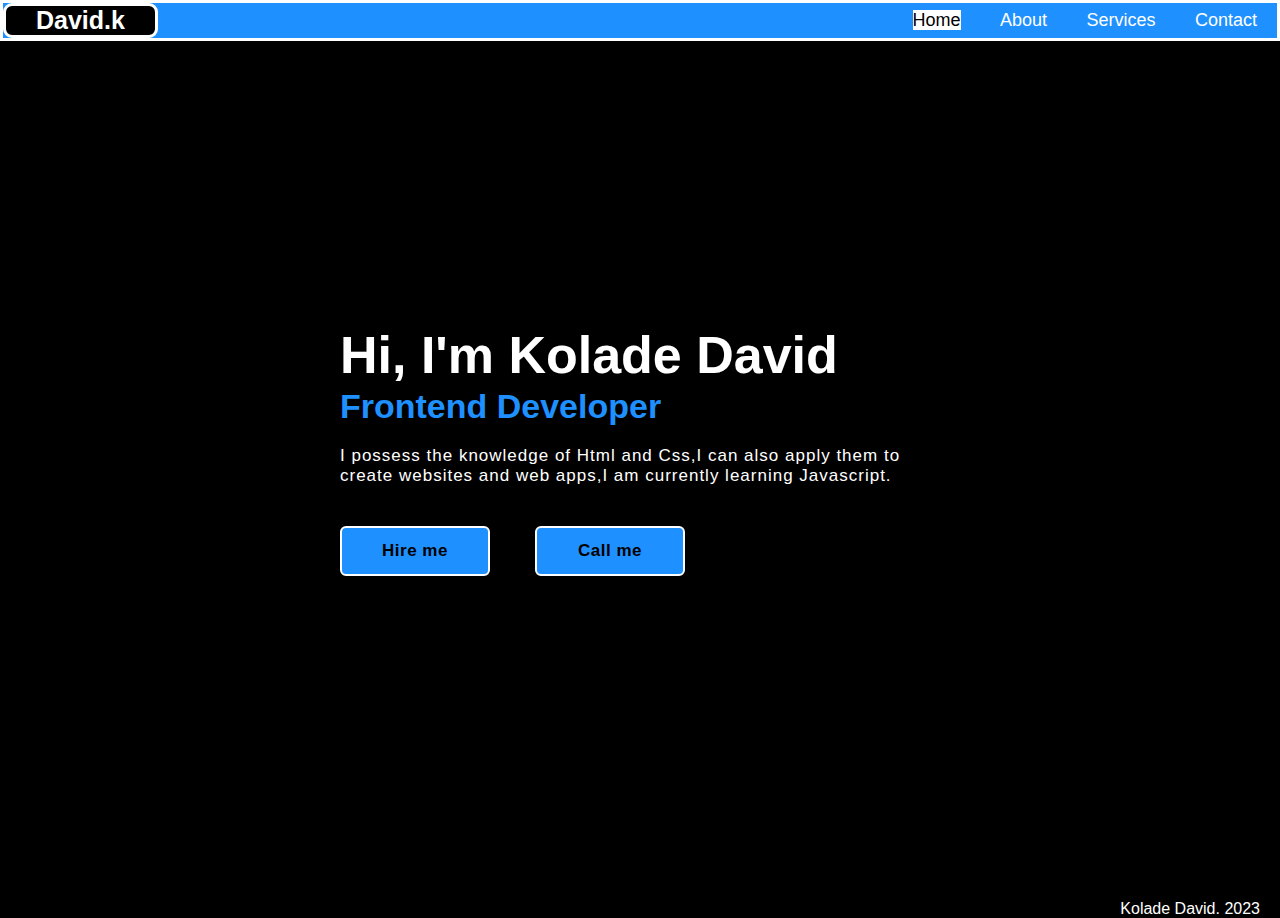
<file: index.html>
<!DOCTYPE html>
<head>
    <title>A demo website</title>
    <link rel="stylesheet" href="demo.css">
</head>
<body>
    <header class="header">
        <a href="#" class="logo">David.k</a>
        <nav class="navbar">
            <a href="#" class="active">Home</a>
            <a href="#">About</a>
            <a href="#">Services</a>
            <a href="#">Contact</a>
        </nav>
    </header>
    <section class="home">
        <div class="home-content">
            <h1>Hi, I'm Kolade David</h1>
            <h3>Frontend Developer</h3>
            <p>I possess the knowledge of Html and Css,I can also apply them to create websites and web apps,I am currently learning Javascript.</p>
            <div class="btn-box">
                <a href="#">Hire me</a>
                <a href="#"onclick="hello()" value="hello">Call me</a>
            </div>
        </div>
    </section>
    <footer class="footer">
        <p>Kolade David. 2023</p>
    </footer>
    <script>
        function hello() {
            alert("+2348148543859")
        }
    </script>
</body>
</html>
</file>
<file: demo.css>
*{
    margin:0;
    padding:0;
    box-sizing: border-box;
    font-family:'Gill Sans', 'Gill Sans MT', Calibri, 'Trebuchet MS', sans-serif;

}
body{
    background: black;
    color: white;
}
.header{
    position: fixed;
    top: 0;
    left: 0;
    width: 100%;
    padding: 20px,30px;
    background: dodgerblue;
    display: flex;
    justify-content: space-between;
    align-items: center;
    z-index: 1;
    border: 3px solid white;
}
.logo{
    font-size: 25px;
    color: white;
    background: black;
    border: 3px solid white;
    border-radius: 9px;
    text-decoration: none;
    font-weight: 600;
    padding: 0 30px;
}
.navbar a{
    font-size: 18px;
    color: white;
    text-decoration: none;
    font-weight: 500;
    margin-right: 20px;
    margin-left: 15px;
    transition: .3s;
}
.navbar a:hover,.navbar a.active {
    color: black;
    background: white;
    transition: .5s;
    font-family: 'Franklin Gothic Medium', 'Arial Narrow', Arial, sans-serif;
}
.home-content{
    max-width: 600px;
    align-items: center;
    background: transparent;
    opacity: 2;
}
.home{
    height: 100vh;
    display: flex;
    justify-content: center;
    align-items: center;
    padding: 0 30px;
    position:relative;
}
.home-content h1{
    font-size: 52px;
    font-weight: 700;
    line-height: 1.2;
}
.home-content h3{
    font-size: 34px;
    font-weight: 700;
    color: dodgerblue;
}
.home-content p{
    font-size: 17px;
    margin: 20px 0 40px;
    font-family:'Franklin Gothic Medium', 'Arial Narrow', Arial, sans-serif;
    letter-spacing: 1px;
}
.home-content .btn-box{
    display: flex;
    justify-content: space-between;
     width: 345px;
    height: 50px;
}
.btn-box a {
    position: relative;
    display: inline-flex;
    justify-content: center;
    align-items: center;
    width: 150px;
    height: 100%;
    background: dodgerblue;
    border: 2px solid white;
    border-radius: 6px;
    font-family:'Franklin Gothic Medium', 'Arial Narrow', Arial, sans-serif;
    font-size: 17px;
    font-weight: 600;
    text-decoration: none;
    letter-spacing: 0.5px;
    color: black;
}
.btn-box :hover{
    font-size: 20px;
    transition: .5s ;
    color: white;
    background: black;
    cursor: pointer;
}
.footer{
    display: flex;
    justify-content: end;
    margin: 0px;
    background:transparent;
    height: 0px;
}
.footer p{
    margin-right: 20px;
    color: white;
    font-size: 16px;
    font-family: 'Franklin Gothic Medium', 'Arial Narrow', Arial, sans-serif;
   
}
</file>
